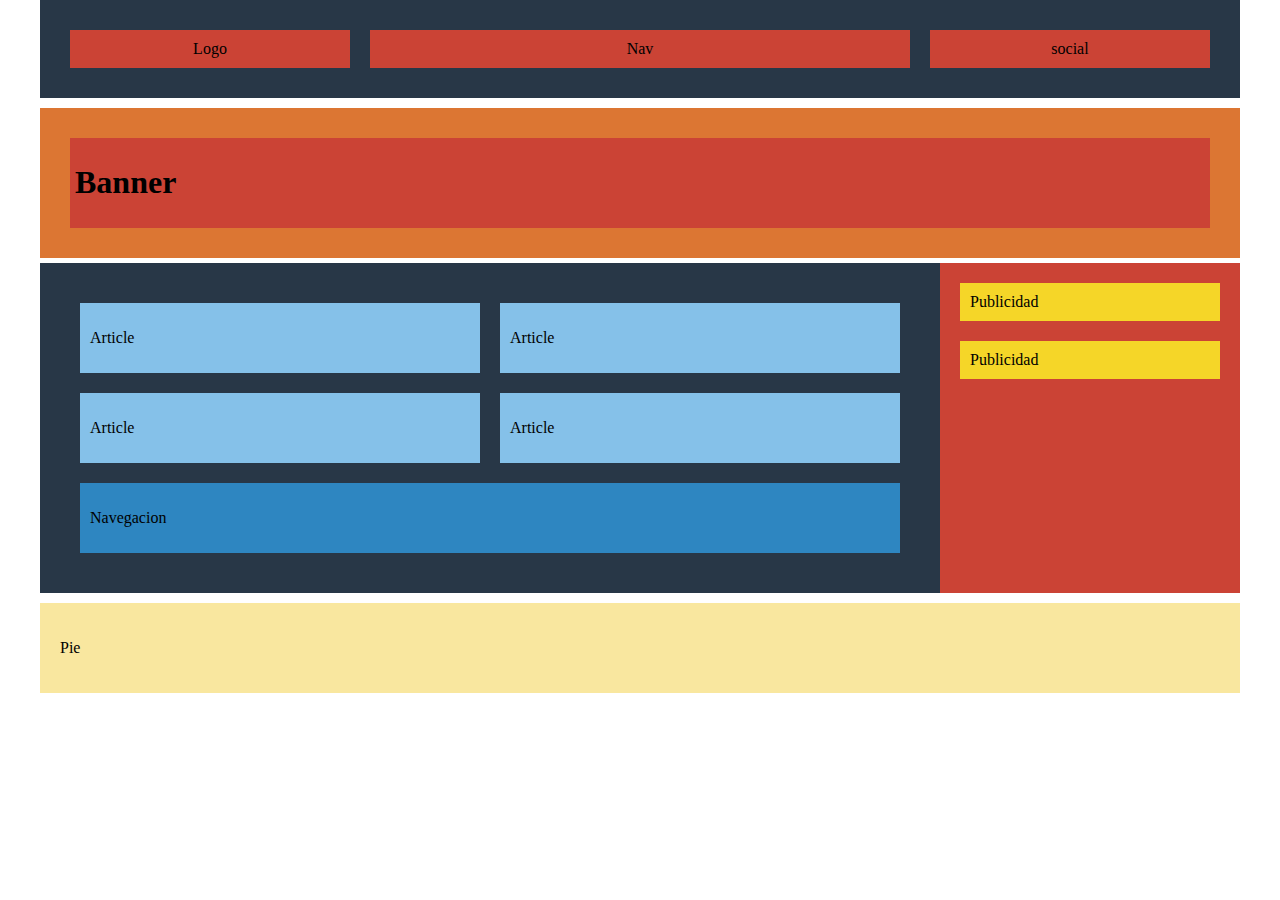
<file: Lvl1-exercises/index.html>
<!DOCTYPE html>
<html lang="en">
<head>
    <meta charset="UTF-8">
    <meta name="viewport" content="width=device-width, initial-scale=1.0">
    <title>Maquetacion</title>
    <link rel="stylesheet" href="style.css">
</head>
<body>
    <div class="container">
        <header>
            <div class="navbar">
                    <div class="logo">Logo</div>
                    <div class="nav">Nav</div>
                    <div class="social">social</div>
              </div> 
         </header>
           <section class="banner">
            <div class="banner-box">
                <h1>Banner</h1>
            </div>
            </section>
        <main>
            <div class="main-content">
                  <div class="articles">
                <div class="article1"><p>Article</p></div> 
                <div class="article2"><p>Article</p></div>
                <div class="article3"><p>Article</p></div>
                <div class="article4"><p>Article</p></div>
                <div class="navegation"><p>Navegacion</p></div>
                 </div>
                 
            </div>
            <aside class="advertising">
                     <div class="ad"><p>Publicidad</p></div>
                     <div class="ad"><p>Publicidad</p></div>
                    </aside>
          </main>
              
        <footer><p>Pie</p></footer>
    </div>
    </body>
</html>
</file>
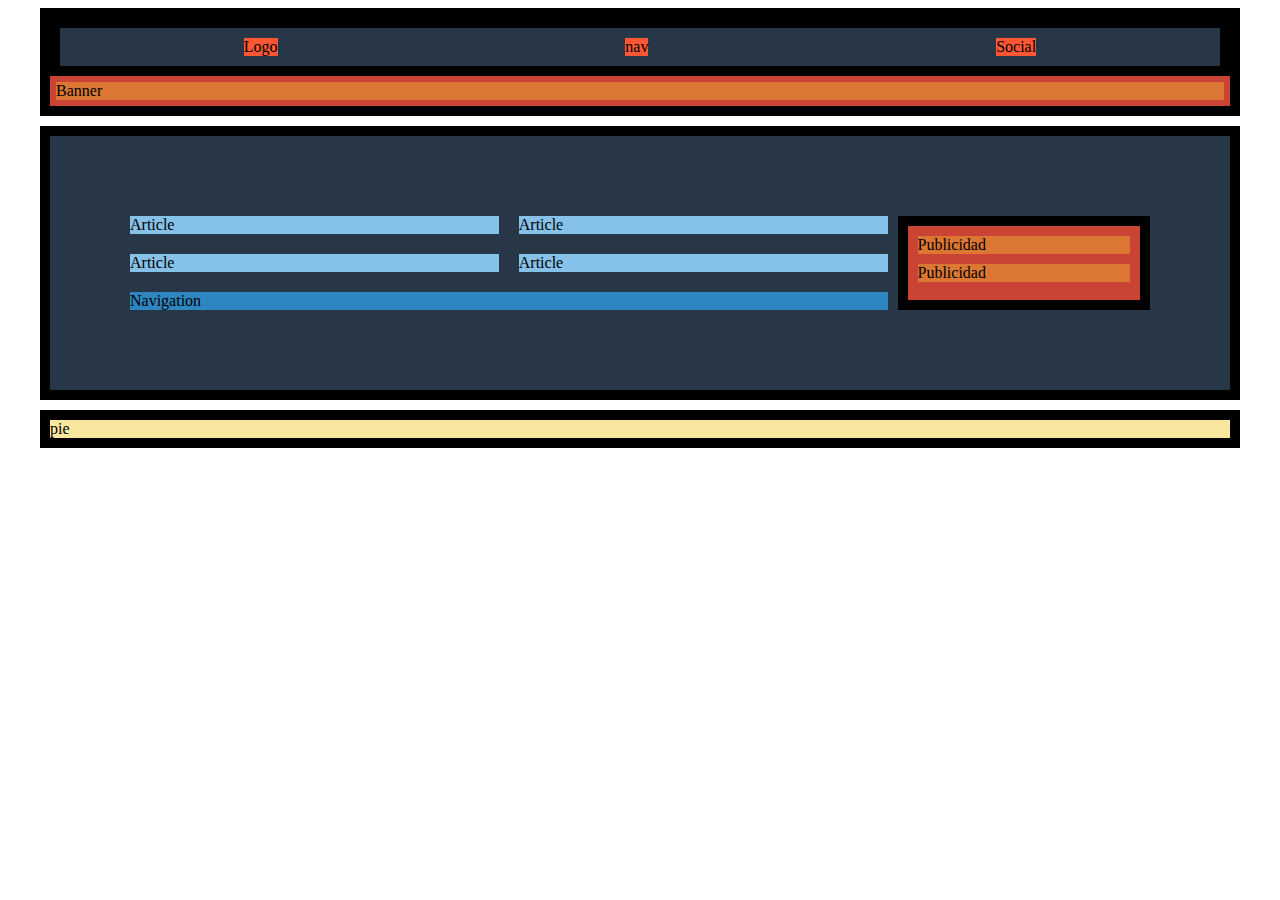
<file: nivell-1/index.html>
<!DOCTYPE html>
<html lang="en">
<head>
    <meta charset="UTF-8">
    <meta name="viewport" content="width=device-width, initial-scale=1.0">
    <title>Maquetacion</title>
    <link rel="stylesheet" href="/style.css">
</head>
<body>
    <div class="container">
        <header>
            <div class="navbar">
                <div class="logo">Logo</div>
                <nav>nav</nav>
               <div class="social">Social</div>
            </div>
           <div class="banner">Banner</div>
        </header>
        <main class="main-content">
            <div class="articles">
                <div class="item1">Article</div> 
                <div class="item2">Article</div>
                <div class="item3">Article</div>
                <div class="item4">Article</div>
                <div class="item5">Navigation</div>
                 </div>
                 <aside class="advertising">
                     <div class="ad">Publicidad</div>
                     <div class="ad">Publicidad</div>
                 </aside>
        </main>
        
        <footer>pie</footer>
    </div>
    
</body>
</html>
</file>
<file: Lvl1-exercises/style.css>
body {
  margin: 0;
}

.container {
  max-width: 1200px;
  margin: auto;
}

header {
  margin-bottom: 10px;
  background-color: #283747;
  padding: 20px;
}

.navbar {
  display: flex;
  justify-content: center;
  gap: 20px;
  padding: 10px;
}

.logo, .nav, .social{
  background-color: #cb4335;
  padding: 10px;
  display: flex;
  align-items: center;
  justify-content: center;
  }

.logo{
    flex: 1;
}

.nav{
    flex: 2;
}

.social{
    flex: 1;
}
.banner {
  background-color: #dc7633;
  padding: 30px;
  margin-bottom: 5px;
}

.banner-box {
  background-color: #cb4335;
  padding: 5px;
}

main {
  display: grid;
  grid-template-columns: 3fr 1fr;
  }

.main-content {
  background-color: #283747;
  padding: 40px;
}

.articles {
  display: grid;
  gap: 20px;
  grid-template-columns: 1fr 1fr;
}

.article1,
.article2,
.article3,
.article4,
.navegation {
  background-color: #85c1e9;
  padding: 10px;
}

.navegation {
  grid-column: span 2;
  background-color: #2e86c1;
}

.advertising {
  background-color: #cb4335;
  display: flex;
  flex-direction: column;
  gap: 20px;
  padding:20px;
  }

  .ad {
  background-color: #f5d628;
  padding: 10px;
}

.ad p{
    margin: 0;
}

footer {
  margin-top: 10px;
  background-color: #f9e79f;
  padding: 20px;
}


@media screen and (max-width: 700px) {
  .container {
    max-width: 100%;
    margin: auto;
  }

  .navbar {
    display: flex;
    flex-direction: column;
  }

 main {
    display: flex;
    flex-direction: column;
  }
}
@media screen and (max-width: 400px) {
  .container {
    max-width: 100%;
    margin: auto;
  }

  .navbar {
    display: flex;
    flex-direction: column;
  }

main,
  .articles {
    display: flex;
    flex-direction: column;
  }
}
</file>
<file: style.css>
/* body{
  height: 100%;
  margin: 0;
  }    */

  .container{
    max-width: 1200px;
    margin: auto;
    }

    p {
        text-align: center;
        color: #010101;
    }
    
  header {
    border: solid 10px black;
    margin-bottom: 10px;
    background-color: #283747;
    }

.navbar {
    display: flex;
    justify-content: space-around;
    padding: 10px;
    border: solid 10px black;
    }

.logo, nav, .social {
    background-color: #FF5733;
    }
    
.banner {
    border: solid 6px #cb4335;
    background-color: #dc7633; 
}

.main-content{
 display: grid;
 grid-template-columns: 3fr 1fr;
 gap: 10px; 
 border: solid 10px black;
 background-color: #283747;
 padding: 80px;  
}

.articles {
    display: grid;
    gap: 20px;
    grid-template-columns: 2fr 2fr;
    }

.item1, .item2, .item3, .item4 {
    background-color: #85c1e9;
  }

.item5 {
    grid-column: span 2;
    background-color:#2e86c1;
}

.advertising {
    background-color:#cb4335;
    border: solid 10px black;
   
}

.ad {
    margin: 10px;
    background-color:#dc7633;
  }

footer {
    margin-top: 10px;
    border: solid 10px black;
    background-color: #f9e79f ; 
}

/* Exercici 2: Seguint amb el projecte anterior, fes la versió per tauleta */

@media screen and (max-width: 600px) {
    .container{
        max-width: 600px;
        margin: auto;
        }

        .navbar{
            display: flex;
            flex-direction: column;
        }

        .main-content{
            display: flex;
            flex-direction: column;
        }
    }

    /* Exercici 3: SCom el cas anterior, ara hauràs de fer l'adaptació a versió Mobile. */

    @media screen and (max-width: 400px) {
        .container{
            max-width: 600px;
            margin: auto;
            }
    
            .navbar{
                display: flex;
                flex-direction: column;
            }
    
            .main-content, .articles {
                display: flex;
                flex-direction: column;
            }
    }
</file>
